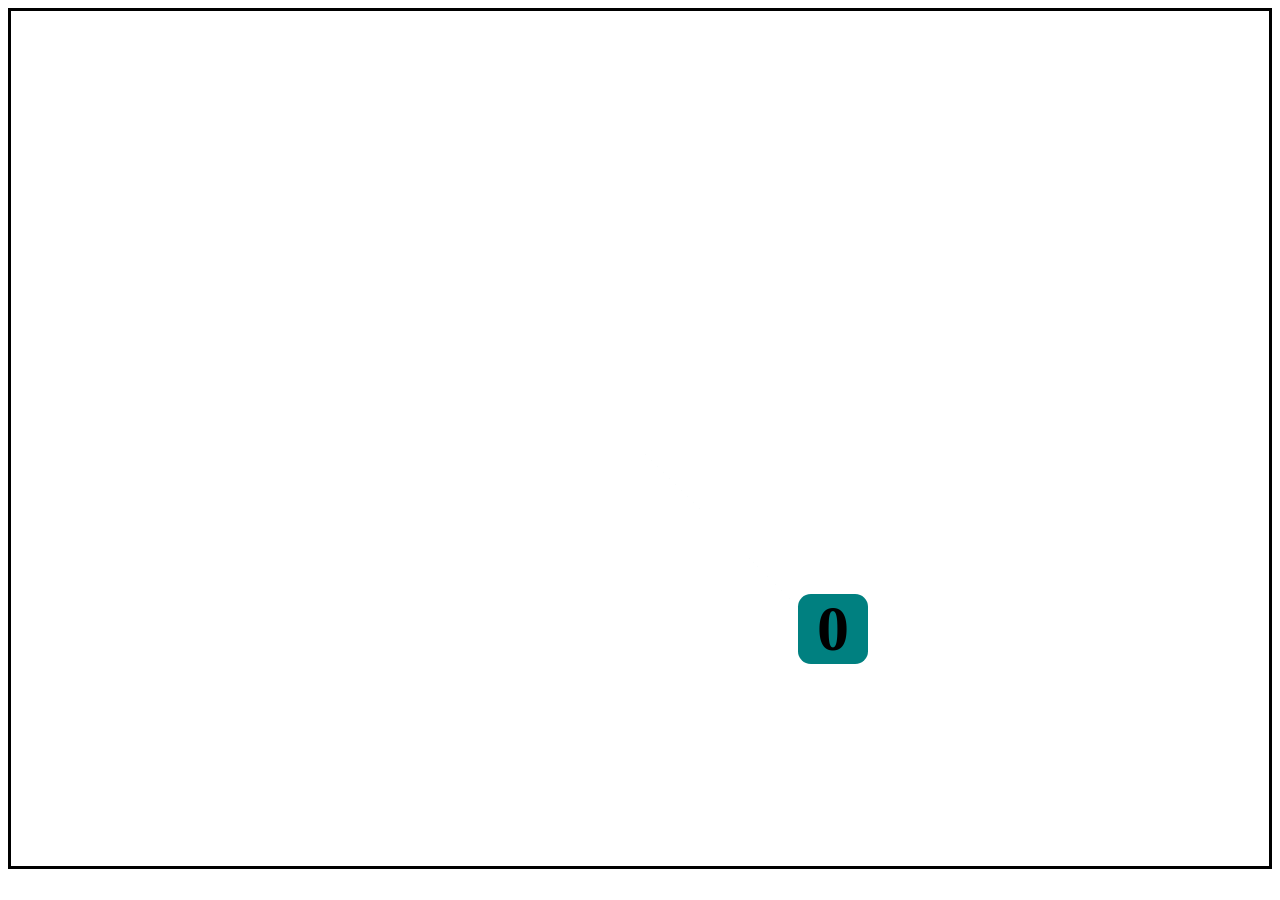
<file: fsd-projects/bouncing-box/index.html>
<!DOCTYPE html>
<html>
  <head>
    <meta charset="utf-8" />
    <title>Bouncing Box</title>
    <script src="jquery.min.js"></script>
    <style>
      body{
        overflow: none;
      }

      .box {
        width: 70px;
        height: 70px;
        background-color: teal;
        font-size: 200%;
        text-align: center;
        user-select: none;
        display: block;
        position: absolute;
        top: 100px;
        /* Change me! */
        /* No! */
        left: 0px;
        border-radius: 1vw;
        cursor:pointer;
      }

      .board {
        height: 95vh;
      }

      #hippos{
        position: absolute;
        left:50%;
        top:-10%;
        transform: translate(-50%, -50%);
        pointer-events: none;
      }
    </style>
    <!-- 	<script src="//cdnjs.cloudflare.com/ajax/libs/jquery/2.1.1/jquery.min.js"></script> -->
  </head>

  <body class="board">
    <!-- HTML for the box -->
    <div class="box"><h1 id = "hippos">0</h1></div>

    <script>
      (function () {
        "use strict";
        /* global jQuery */

        //////////////////////////////////////////////////////////////////
        /////////////////// SETUP DO NOT DELETE //////////////////////////
        //////////////////////////////////////////////////////////////////

        var box = jQuery(".box"); // reference to the HTML .box element
        var board = jQuery(".board"); // reference to the HTML .board element
        var boardWidth = board.width(); // the maximum X-Coordinate of the screen
        var boardHeight = board.height();
        board.css("border", "3px solid black");
        var scoreTXT = document.getElementById("hippos");
        box.css("top", boardHeight/2);
        box.css("left", boardWidth/2);

        // update the boardWidth variable when the window is resized
        jQuery(window).on("resize", function () {
          boardWidth = board.width();
          boardHeight = board.height();
          box.css("top", boardHeight/2);
          box.css("left", boardWidth/2);
          positionX = boardWidth/2;
          positionY = boardHeight/2;
        });

        // Every 50 milliseconds, call the update Function (see below)
        requestAnimationFrame(update);

        // Every time the box is clicked, call the handleBoxClick Function (see below)
        box.on("click", handleBoxClick);

        // moves the Box to a new position on the screen along the X-Axis
        function moveBoxTo(newPosition, where) {
          if (where === false){
            box.css("left", newPosition);
          }
          else{
            box.css("top", newPosition)
          }
        }

        // changes the text displayed on the Box
        function changeBoxText(newText) {
          scoreTXT.textContent = newText;
        }

        //////////////////////////////////////////////////////////////////
        /////////////////// YOUR CODE BELOW HERE /////////////////////////
        //////////////////////////////////////////////////////////////////

        // TODO 2 - Variable declarations
        var positionX = boardWidth/2;
        var positionY = boardHeight/2;
        var points = 0;
        var speedX = 2;
        var speedY = 2;


        /**
         * This Function will be called 20 times/second.
         * Each time it is called, it should move the Box to a new location.
         * If the box drifts off the screen, turn it around!
         */
        function update() {
          positionX += speedX;
          positionY += speedY;
          moveBoxTo(positionX, false);
          moveBoxTo(positionY, true);
          if (positionX > boardWidth - 75){ //so it doesn't go in the wall
            speedX = speedX * -1;
          }
          else if (positionX < 25){
            speedX = speedX * -1;
          }
          else if (positionY < 30){
            speedY = speedY * -1;
          }
          else if (positionY > boardHeight + -70){
            speedY = speedY * -1;
          }
          requestAnimationFrame(update);
        }

        /**
         * This Function will be called each time the box is clicked.
         * Each time it is called, it should perform each of the following actions:
         * - increase the points total
         * - increase the speed
         * - move the box to the left side of the screen.
         */
        function handleBoxClick() {
          points++;
          changeBoxText(points);

          speedX = 2 * points + 1;
          speedY = 2 * points + .7;

          var up = Math.floor(Math.random()*2);
          var side = Math.floor(Math.random()*2);
          if (up === 1){
            speedY = speedY*-1;
          }
          if (side === 1){
            seedX = speedX * -1;
          }
        }


        
      })();
    </script>
  </body>
</html>
</file>
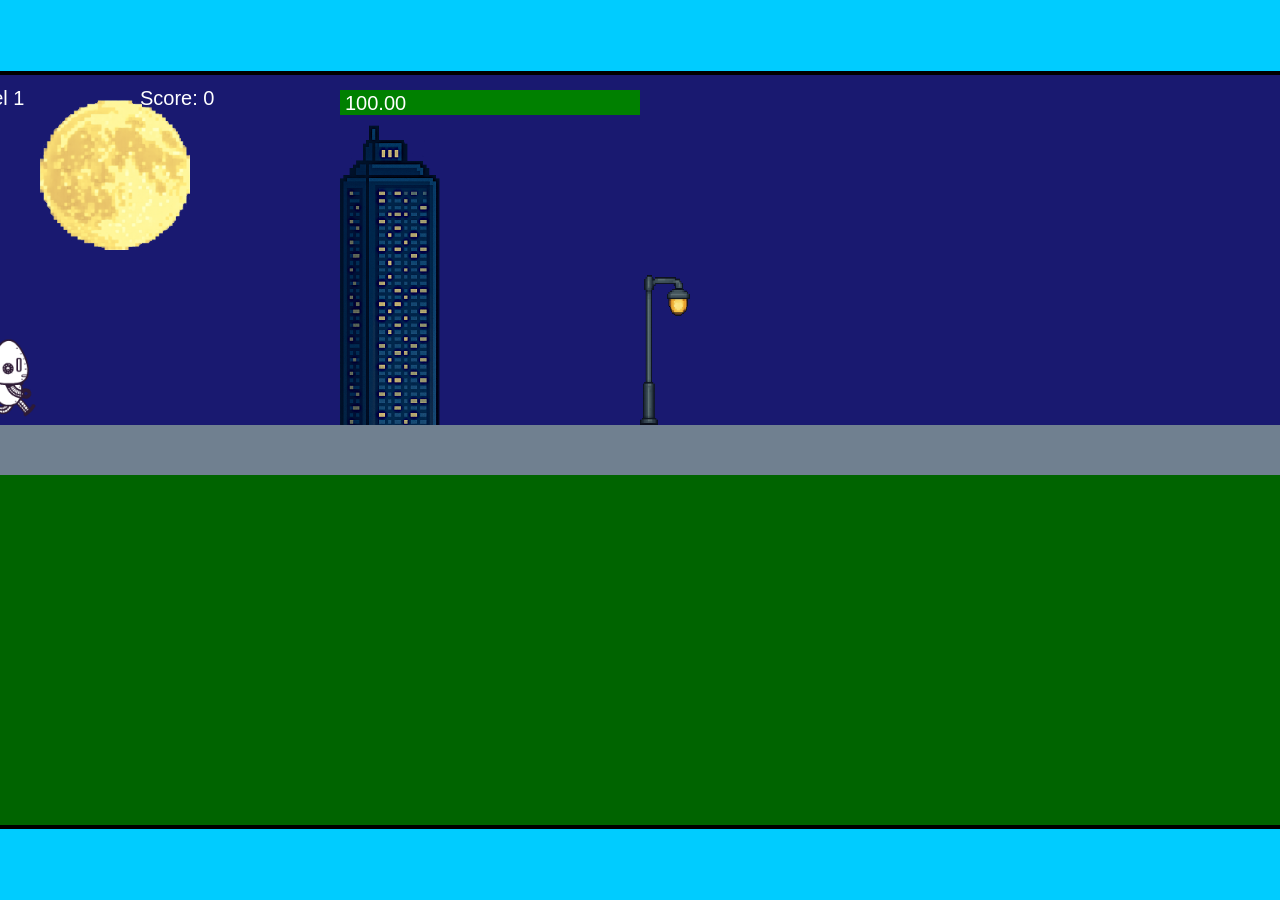
<file: fsd-projects/runtime/index.html>
<!DOCTYPE html>
<html lang="en">
  <head>
    <meta charset="UTF-8" />
    <meta name="viewport" content="width=device-width, initial-scale=1.0" />
    <title>Runtime Neo</title>
    <link rel="stylesheet" href="runtime.css" />
    <script src="https://code.jquery.com/jquery-3.1.0.js"></script>
    <script src="setup.js"></script>
    <script src="levels.js"></script>
    <script src="scenery.js"></script>
    <script src="student.js"></script>
    <script src="main.js"></script>
  </head>
  <body id="body">
    <canvas id="gameCanvas" width="1400" height="750"></canvas>
    <img id="player" src="images/halle.png" />
    <img id="projectile" src="images/projectile.png" />
    <img id="basicPlatform" src="images/interactable/basicPlatform.png" />
    <img id="spikes" src="images/interactable/spikes.png" />
    <img id="bug" src="images/interactable/bug.png" />
    <img id="healthUp" src="images/interactable/healthUp.png" />
    <img id="flag" src="images/interactable/flag.png" />
    <img id="moon" src="images/backgrounds/moon.png" />
    <img id="building" src="images/backgrounds/building.png" />
    <img id="lamp" src="images/backgrounds/lamp.png" />
  </body>
</html>
</file>
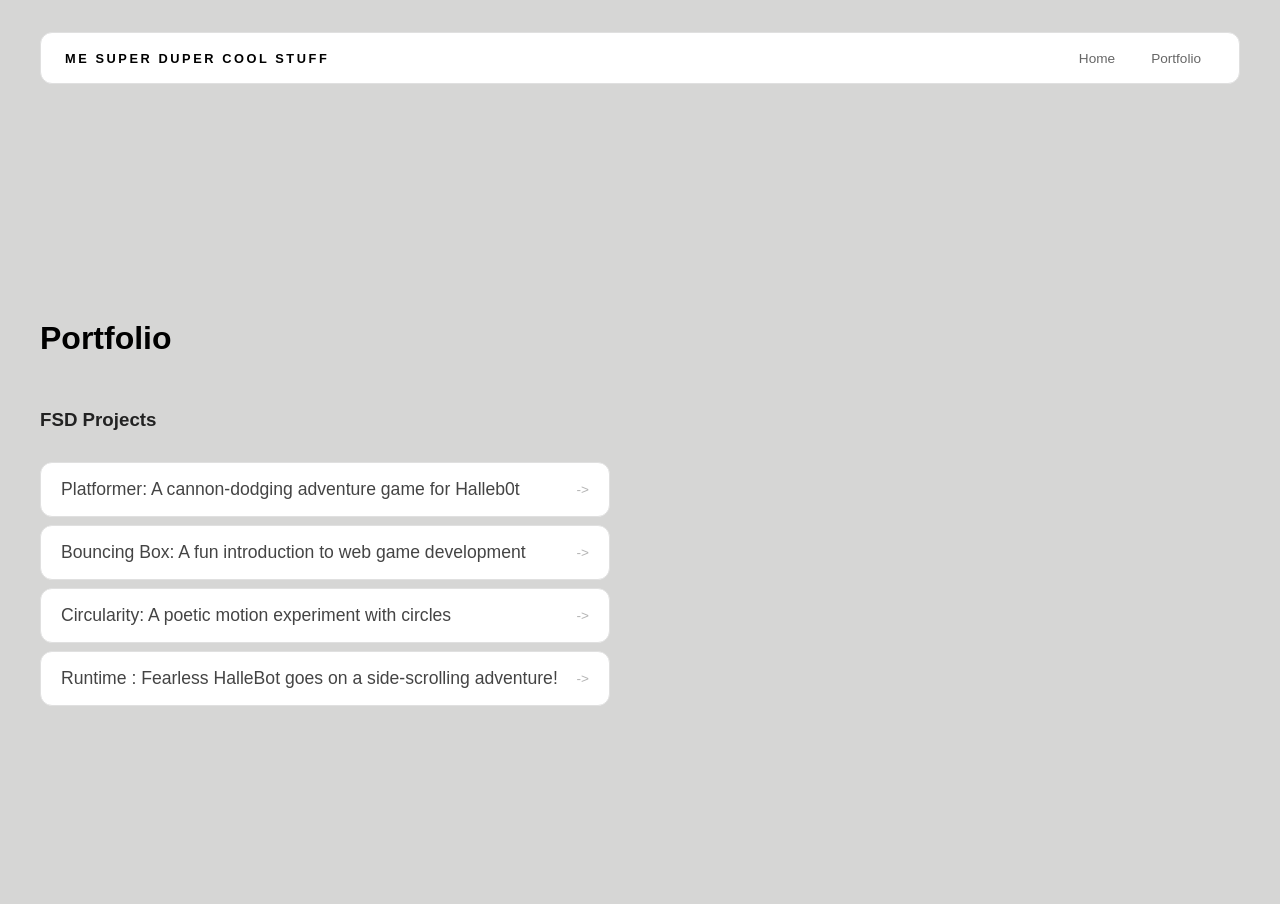
<file: portfolio.html>
<!DOCTYPE html>
<html>
  <head>
    <title>Me Super Duper Cool Stuff</title>
    <meta charset="UTF-8">
    <head>
      <title>Your Name's Website</title>
      <link rel="stylesheet" href="style.css" />
    </head>

  </head>
  <body>
    <!-- All content goes here -->
    <div id="all-contents">
      <nav>
        <h1>Me Super Duper Cool Stuff</h1>
        <ul id="nav-ul">
          <li class="nav-li">
            <a href="index.html">Home</a>
          </li>
          <li class="nav-li">
            <a href="portfolio.html">Portfolio</a>
          </li>
        </ul>
      </nav>
      <main>
        <div class="content">
          <h1>Portfolio</h1>
          <h3>FSD Projects</h3>
          <ul id="portfolio">
            <li>
              <a href="fsd-projects/platformer/">Platformer: A cannon-dodging adventure game for Halleb0t</a>
            </li>
            <li>
              <a href="fsd-projects/bouncing-box/">Bouncing Box: A fun introduction to web game development</a>
            </li>
            <li>
              <a href="fsd-projects/circularity/">Circularity: A poetic motion experiment with circles</a>
            </li>
            <li>
            <a href="fsd-projects/runtime/">Runtime : Fearless HalleBot goes on a side-scrolling adventure!</a>
            </li>
          </ul>
        </div>
      </main>
    </div>
  </body>
</html>
</file>
<file: fsd-projects/runtime/runtime.css>
/* runtime.css */
/* Styles for Runtime Neo auto-runner game */

img {
  display: none;
}

#gameCanvas {
  position: absolute;
  border: 4px solid #000;
  top: 50%;
  left: 50%;
  transform: translate(-50%, -50%);
}

body {
  margin: 0;
  background-color: #00ccff;
  font-family: Arial, sans-serif;
  text-align: center;
  overflow: hidden;
}
</file>
<file: style.css>
* {
  box-sizing: border-box;
}

body {
  margin: 0;
  background: #d6d6d5;
  color: #222;
  font-family: "Helvetica Neue", Arial, sans-serif;
}

#all-contents {
  max-width: 1500px;
  min-height: 100vh;
  margin: 0 auto;
  padding: 32px 40px;
}

main {
  display: grid;
  grid-template-columns: minmax(220px, 1fr) minmax(420px, 1.6fr);
  align-items: center;
  min-height: calc(100vh - 160px);
  gap: clamp(32px, 5vw, 80px);
}

.sidebar {
  width: 100%;
}

.content {
  display: flex;
  flex-direction: column;
  align-items: flex-start;
  gap: 12px;
}

h2 {
  margin: 0;
  font-size: clamp(4rem, 10vw, 7rem);
  line-height: 0.9;
  font-weight: 900;
  letter-spacing: -0.04em;
  text-transform: uppercase;
  color: #000;
}

.content > p {
  margin: 0;
  color: #999;
  font-size: 0.9rem;
  text-transform: uppercase;
  letter-spacing: 0.15em;
  line-height: 1.4;
}

#interests {
  margin-top: 32px;
  width: 100%;
}

#interests h3 {
  margin: 0 0 12px;
  font-size: 0.75rem;
  font-weight: 700;
  text-transform: uppercase;
  letter-spacing: 0.2em;
  color: #aaa;
}

#interests ul {
  list-style: none;
  margin: 0;
  padding: 0;
  display: flex;
  flex-wrap: wrap;
  gap: 8px;
}

#interests li {
  color: #555;
  font-size: 1rem;
  font-weight: 600;
  padding: 10px 20px;
  background: #fff;
  border: 1px solid #ddd;
  border-radius: 100px;
  transition:
    background 0.25s ease,
    color 0.25s ease,
    transform 0.25s ease;
  cursor: default;
}

#interests li:hover {
  background: #000;
  color: #fff;
  border-color: #000;
  transform: translateY(-2px);
}

.sidebar-img {
  width: 100%;
  max-width: 760px;
  aspect-ratio: 3 / 4;
  object-fit: cover;
  display: block;
  border-radius: 16px;
  /* filter: grayscale(100%); */
  box-shadow: 0 8px 30px rgba(0, 0, 0, 0.12);
  transition:
    filter 0.4s ease,
    transform 0.4s ease,
    box-shadow 0.4s ease;
}

.sidebar-img:hover {
  filter: grayscale(0%);
  transform: translateY(-4px);
  box-shadow: 0 16px 40px rgba(0, 0, 0, 0.18);
}

nav {
  display: flex;
  justify-content: space-between;
  align-items: center;
  margin-bottom: 48px;
  padding: 16px 24px;
  background: #fff;
  border: 1px solid #e0e0e0;
  border-radius: 12px;
}

nav h1 {
  margin: 0;
  font-size: 0.8rem;
  font-weight: 700;
  text-transform: uppercase;
  letter-spacing: 0.2em;
  color: #000;
}

#nav-ul {
  list-style: none;
  display: flex;
  gap: 8px;
  margin: 0;
  padding: 0;
}

.nav-li a {
  color: #666;
  text-decoration: none;
  font-size: 0.85rem;
  font-weight: 500;
  padding: 6px 14px;
  border-radius: 8px;
  transition:
    background 0.25s ease,
    color 0.25s ease;
}

.nav-li a:hover {
  background: #000;
  color: #fff;
}

/* Portfolio styles */
.content h1 {
  color: black;
}

#portfolio {
  list-style: none;
  margin: 0;
  padding: 0;
  width: 100%;
  display: flex;
  flex-direction: column;
  gap: 8px;
}

#portfolio li {
  border-radius: 12px;
  overflow: hidden;
  width: 570px;
}

#portfolio a {
  display: flex;
  justify-content: space-between;
  align-items: center;
  text-decoration: none;
  color: #444;
  padding: 16px 20px;
  font-size: 1.1rem;
  font-weight: 500;
  background: #fff;
  border: 1px solid #e0e0e0;
  border-radius: 12px;
  transition: background 0.25s ease, color 0.25s ease, transform 0.25s ease;
}

#portfolio a:hover {
  background: #000;
  color: #fff;
  transform: translateX(4px);
}

#portfolio a::after {
  content: "->";
  font-size: 0.85rem;
  opacity: 0.4;
  transition: opacity 0.25s ease;
  white-space: nowrap;
}

#portfolio a:hover::after {
  opacity: 1;
}
</file>
